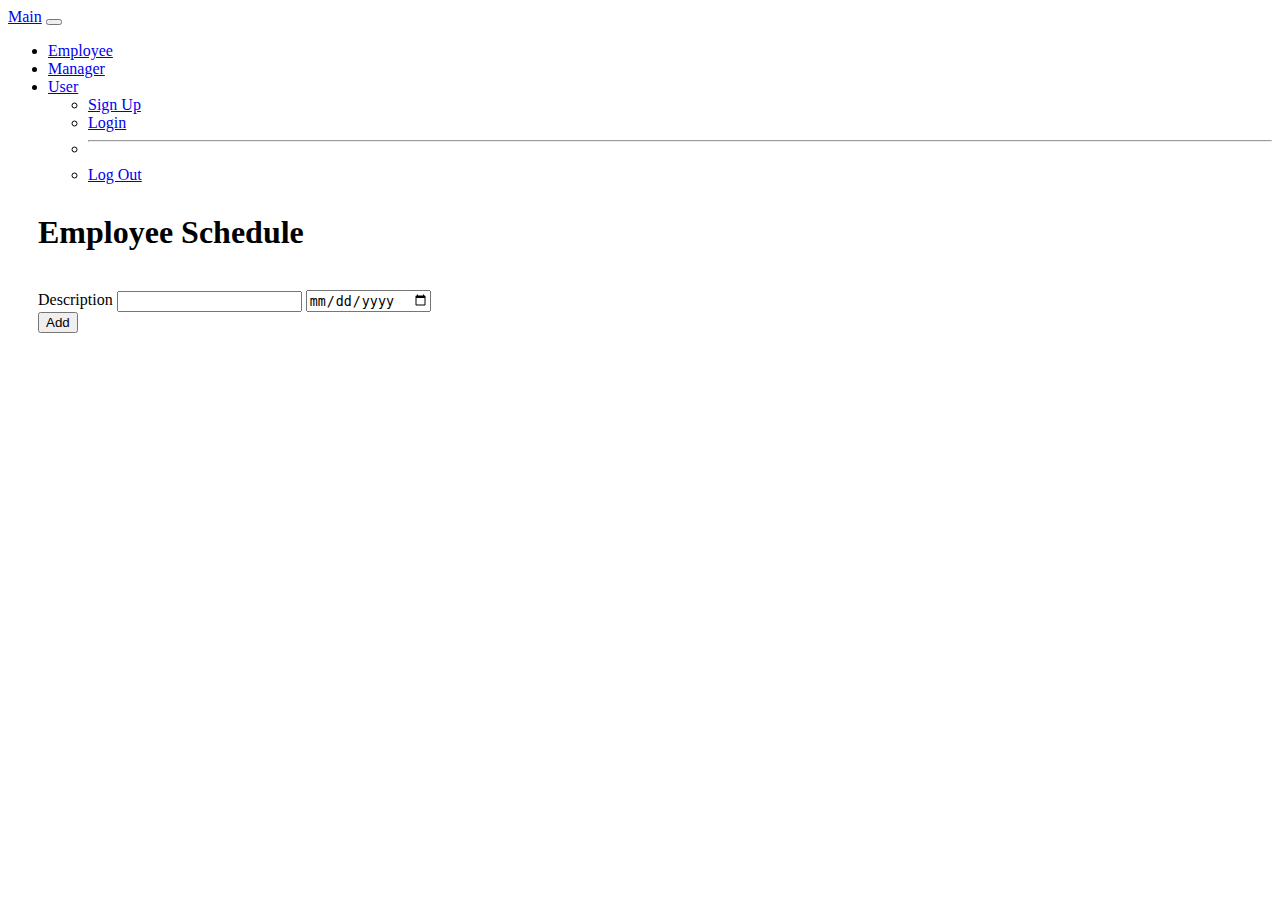
<file: employee.html>
<!doctype html>
<html lang="en">

<head>
  <meta charset="utf-8">
  <meta name="viewport" content="width=device-width, initial-scale=1">
  <title>Employee Page</title>
  <link href="https://cdn.jsdelivr.net/npm/bootstrap@5.2.2/dist/css/bootstrap.min.css" rel="stylesheet"
    integrity="sha384-Zenh87qX5JnK2Jl0vWa8Ck2rdkQ2Bzep5IDxbcnCeuOxjzrPF/et3URy9Bv1WTRi" crossorigin="anonymous">
  <link rel="stylesheet" href="">
  <link rel="stylesheet" href="https://cdnjs.cloudflare.com/ajax/libs/font-awesome/6.2.0/css/all.min.css">
  <link rel="stylesheet" href="style.css">

</head>

<body>
  <nav class="navbar navbar-expand-lg bg-light">
    <div class="container-fluid">
      <a class="navbar-brand" href="index.html">Main</a>
      <button class="navbar-toggler" type="button" data-bs-toggle="collapse" data-bs-target="#navbarSupportedContent"
        aria-controls="navbarSupportedContent" aria-expanded="false" aria-label="Toggle navigation">
        <span class="navbar-toggler-icon"></span>
      </button>
      <div class="collapse navbar-collapse" id="navbarSupportedContent">
        <ul class="navbar-nav me-auto mb-2 mb-lg-0">
          <li class="nav-item">
            <a class="nav-link active" aria-current="page" href="employee.html">Employee</a>
          </li>
          <li class="nav-item">
            <a class="nav-link disabled" href="manager.html">Manager</a>
          </li>
          <li class="nav-item dropdown">
            <a class="nav-link dropdown-toggle" href="#" role="button" data-bs-toggle="dropdown" aria-expanded="false">
              User
            </a>
            <ul class="dropdown-menu">
              <li><a class="dropdown-item disabled" href="signup.html">Sign Up</a></li>
              <li><a class="dropdown-item disabled" href="login.html">Login</a></li>
              <li>
                <hr class="dropdown-divider">
              </li>
              <li><a class="dropdown-item" href="index.html">Log Out</a></li>
            </ul>
          </li>
        </ul>
      </div>
    </div>
  </nav>

  <div id="employee_body">

    <h1>Employee Schedule</h1>
    <br>
    <!-- FORM -->
    <div>
      <form action="" id="form">
        <label for="Description">Description</label>
        <input type="text" id="input">
        <label for="Date"></label>
        <input type="date">
        <div id="msg"></div>
        <button class="btn btn-danger">Add</button>
      </form>
    </div>
    <br>

    <!-- TABLE -->
    <div>
      <table class="table" id="employee_table">
        <!-- <thead>
          <tr>
            <th scope="col">Application ID</th>
            <th scope="col">Name</th>
            <th scope="col">Surname</th>
            <th scope="col">Date</th>
            <th scope="col">Action</th>
          </tr>
        </thead> -->
      </table>
    </div>

    <!-- <table class="table">
    <thead>
      <tr>
        <th scope="col">Application ID</th>
        <th scope="col">Name</th>
        <th scope="col">Surname</th>
          <th scope="col">Date</th>
          <th scope="col">Action</th>
        </tr>
      </thead>
      <tbody>
        <tr>
          <th scope="row">1</th>
          <td>Mark</td>
          <td>Otto</td>
          <td>07/11/2022</td>
          <td><button type="button" class="btn btn-outline-danger btn-sm">Delete</button></td>
        </tr>
      </tbody>
    </table> -->
  </div>
  <script src="https://cdn.jsdelivr.net/npm/bootstrap@5.2.2/dist/js/bootstrap.bundle.min.js"
    integrity="sha384-OERcA2EqjJCMA+/3y+gxIOqMEjwtxJY7qPCqsdltbNJuaOe923+mo//f6V8Qbsw3"
    crossorigin="anonymous"></script>
  <script src="main.js"></script>
</body>

</html>
</file>
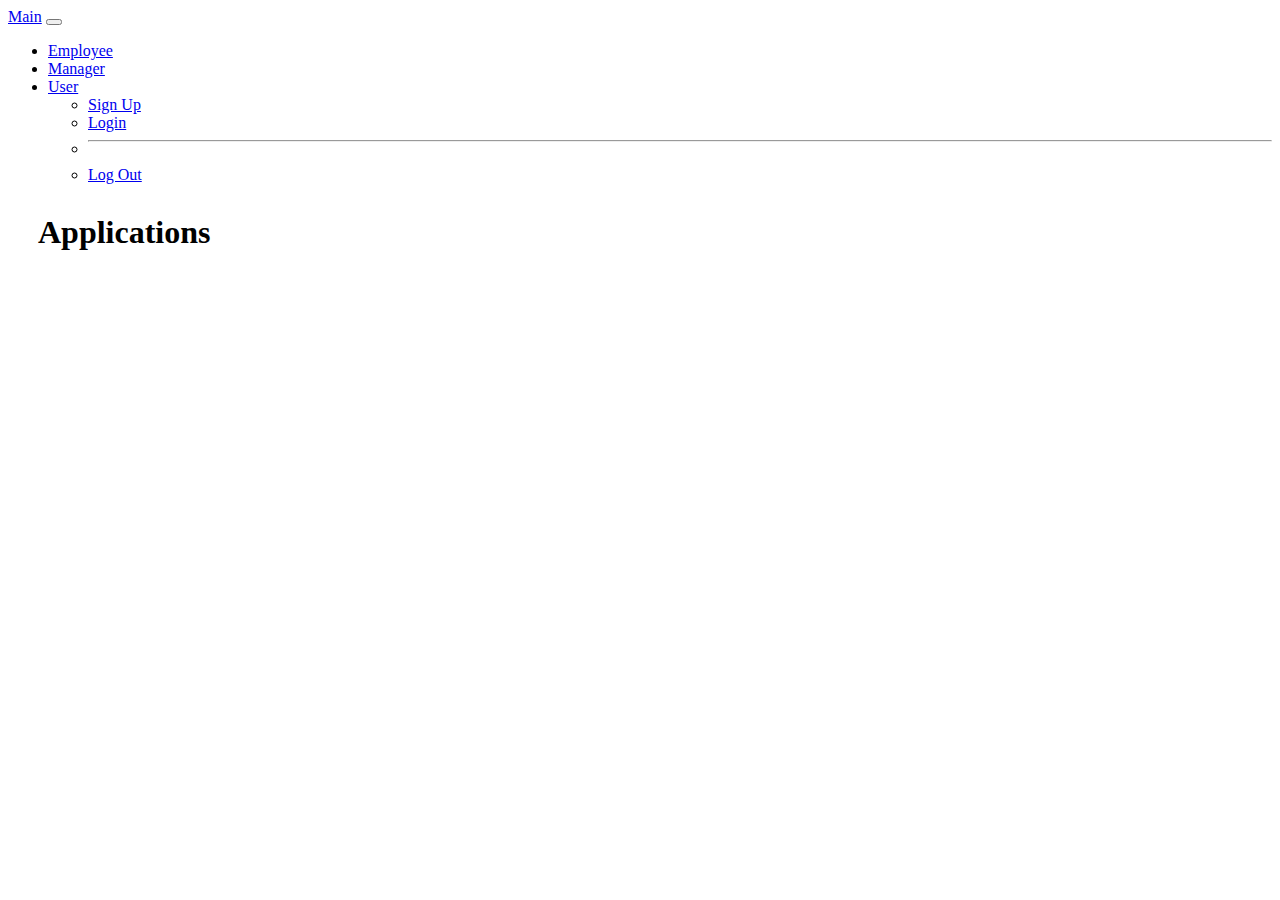
<file: manager.html>
<!doctype html>
<html lang="en">

<head>
  <meta charset="utf-8">
  <meta name="viewport" content="width=device-width, initial-scale=1">
  <title>Manager Page</title>
  <link href="https://cdn.jsdelivr.net/npm/bootstrap@5.2.2/dist/css/bootstrap.min.css" rel="stylesheet"
    integrity="sha384-Zenh87qX5JnK2Jl0vWa8Ck2rdkQ2Bzep5IDxbcnCeuOxjzrPF/et3URy9Bv1WTRi" crossorigin="anonymous">
  <link rel="stylesheet" href="https://cdnjs.cloudflare.com/ajax/libs/font-awesome/6.2.0/css/all.min.css">
  <link rel="stylesheet" href="style.css">

</head>

<body>
  <nav class="navbar navbar-expand-lg bg-light">
    <div class="container-fluid">
      <a class="navbar-brand" href="index.html">Main</a>
      <button class="navbar-toggler" type="button" data-bs-toggle="collapse" data-bs-target="#navbarSupportedContent"
        aria-controls="navbarSupportedContent" aria-expanded="false" aria-label="Toggle navigation">
        <span class="navbar-toggler-icon"></span>
      </button>
      <div class="collapse navbar-collapse" id="navbarSupportedContent">
        <ul class="navbar-nav me-auto mb-2 mb-lg-0">
          <li class="nav-item">
            <a class="nav-link active disabled" aria-current="page" href="employee.html">Employee</a>
          </li>
          <li class="nav-item">
            <a class="nav-link" href="manager.html">Manager</a>
          </li>
          <li class="nav-item dropdown">
            <a class="nav-link dropdown-toggle" href="#" role="button" data-bs-toggle="dropdown" aria-expanded="false">
              User
            </a>
            <ul class="dropdown-menu">
              <li><a class="dropdown-item disabled" href="signup.html">Sign Up</a></li>
              <li><a class="dropdown-item disabled" href="login.html">Login</a></li>
              <li>
                <hr class="dropdown-divider">
              </li>
              <li><a class="dropdown-item" href="index.html">Log Out</a></li>
            </ul>
          </li>
        </ul>
      </div>
    </div>
  </nav>
  <div id="manager-body">

    <h1>Applications</h1>

    <!-- TABLE -->
    <div>
      <table class="table" id="manager_table">
      </table>
    </div>

    <!-- <table class="table">
      <thead>
      <tr>
        <th scope="col">Application ID</th>
        <th scope="col">Name</th>
        <th scope="col">Surname</th>
        <th scope="col">Date</th>
        <th scope="col">Action</th>
      </tr>
    </thead>
    <tbody>
      <tr>
        <th scope="row">1</th>
        <td>Mark</td>
        <td>Otto</td>
        <td>07/11/2022</td>
        <td><button type="button" class="btn btn-outline-success btn-sm">Accept</button>
          <button type="button" class="btn btn-outline-danger btn-sm">Decline</button>
        </td>
      </tr>
      
    </tbody>
  </table> -->
  </div>
  <script src="https://cdn.jsdelivr.net/npm/bootstrap@5.2.2/dist/js/bootstrap.bundle.min.js"
    integrity="sha384-OERcA2EqjJCMA+/3y+gxIOqMEjwtxJY7qPCqsdltbNJuaOe923+mo//f6V8Qbsw3"
    crossorigin="anonymous"></script>
  <script src="main.js"></script>
</body>

</html>
</file>
<file: style.css>
table tr td {
    color: black;
    font-size: 16px;
}


#manager-body {
    margin: 30px;
}

#employee_body {
    margin: 30px;
}

#welcome_body {
    margin: 30px;
}

table tr td {
    padding: 20px;
    margin: 20px;
}
</file>
